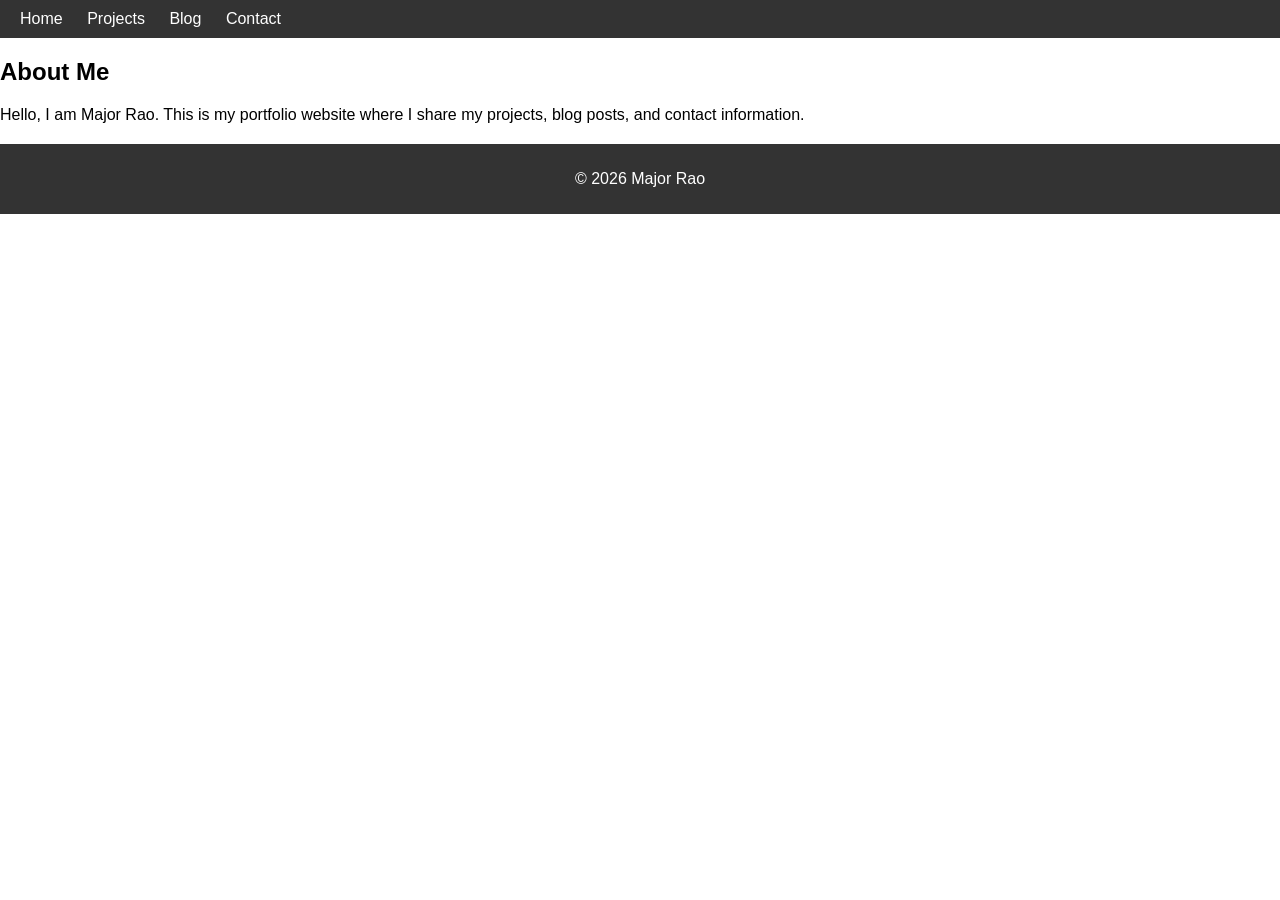
<file: about.html>
<!DOCTYPE html>
<html lang="en">
<head>
  <meta charset="UTF-8">
  <title>About Me</title>
  <link rel="stylesheet" href="style.css">
</head>
<body>
  <nav>
    <a href="index.html">Home</a>
    <a href="projects.html">Projects</a>
    <a href="blog.html">Blog</a>
    <a href="contact.html">Contact</a>
  </nav>

  <section>
    <h2>About Me</h2>
    <p>Hello, I am Major Rao. This is my portfolio website where I share my projects, blog posts, and contact information.</p>
  </section>

  <footer>
    <p>© 2026 Major Rao</p>
  </footer>
</body>
</html>
</file>
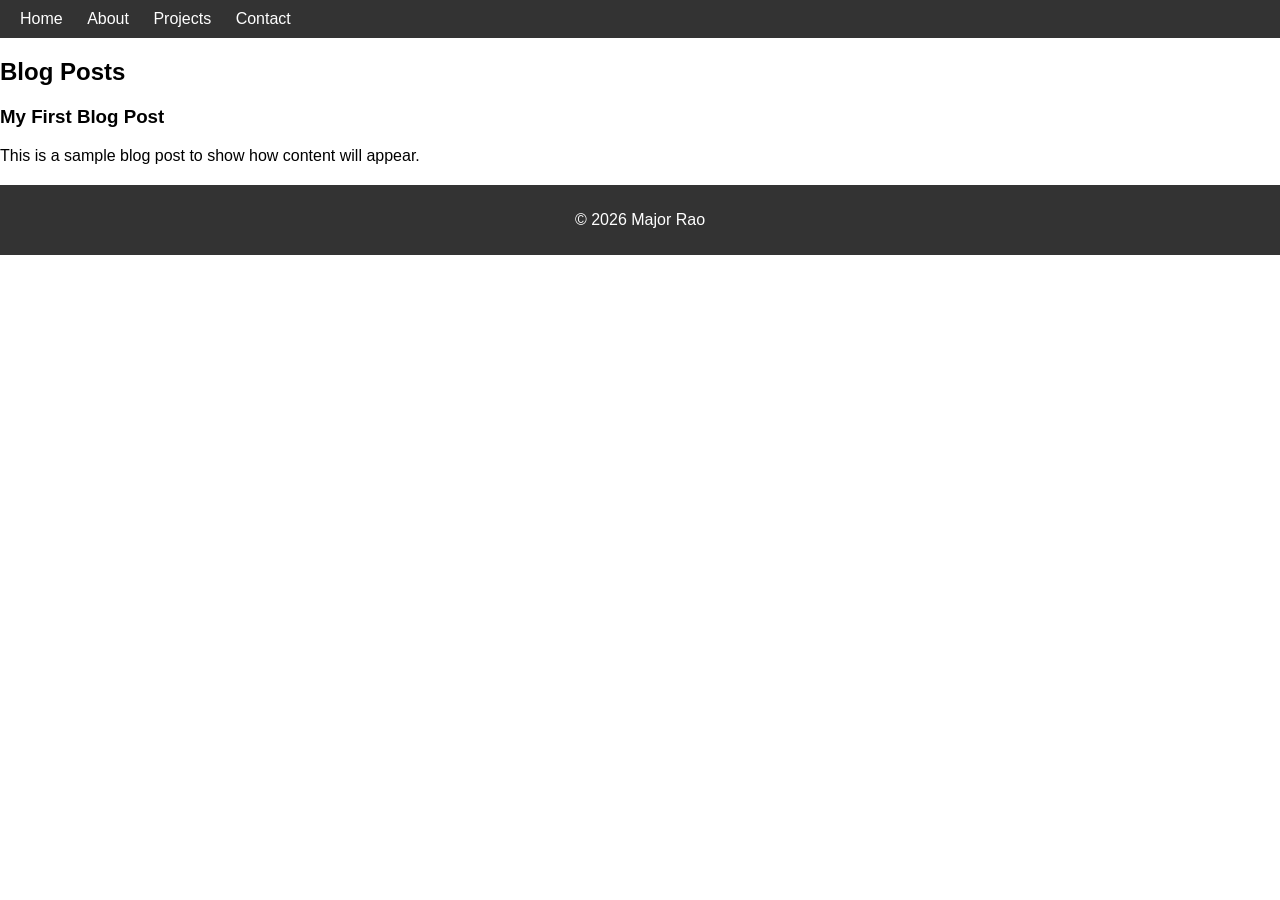
<file: blog.html>
<!DOCTYPE html>
<html lang="en">
<head>
  <meta charset="UTF-8">
  <title>Blog</title>
  <link rel="stylesheet" href="style.css">
</head>
<body>
  <nav>
    <a href="index.html">Home</a>
    <a href="about.html">About</a>
    <a href="projects.html">Projects</a>
    <a href="contact.html">Contact</a>
  </nav>

  <section>
    <h2>Blog Posts</h2>
    <article>
      <h3>My First Blog Post</h3>
      <p>This is a sample blog post to show how content will appear.</p>
    </article>
  </section>

  <footer>
    <p>© 2026 Major Rao</p>
  </footer>
</body>
</html>
</file>
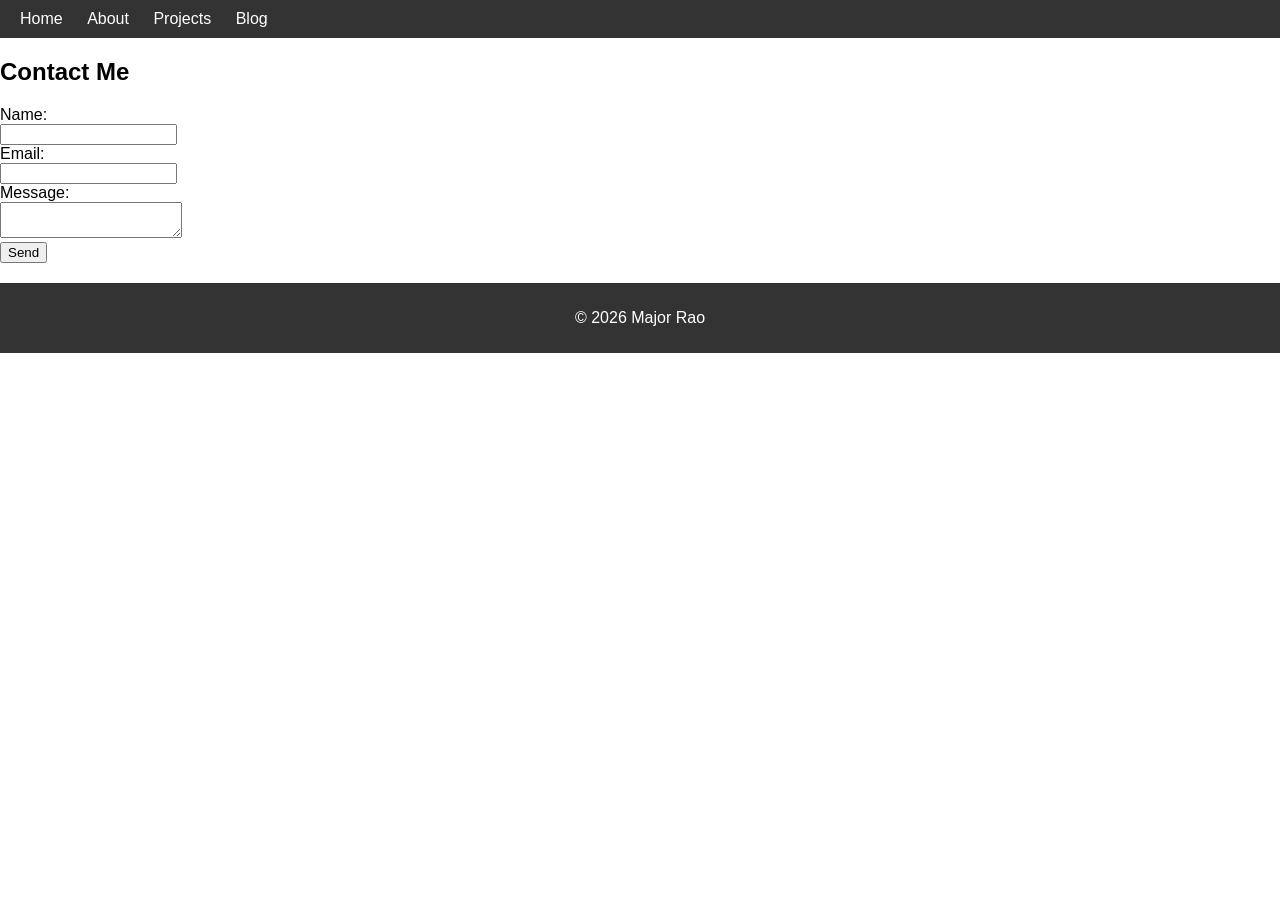
<file: contact.html>
<!DOCTYPE html>
<html lang="en">
<head>
  <meta charset="UTF-8">
  <title>Contact</title>
  <link rel="stylesheet" href="style.css">
</head>
<body>
  <nav>
    <a href="index.html">Home</a>
    <a href="about.html">About</a>
    <a href="projects.html">Projects</a>
    <a href="blog.html">Blog</a>
  </nav>

  <section>
    <h2>Contact Me</h2>
    <form>
      <label>Name:</label><br>
      <input type="text" name="name"><br>
      <label>Email:</label><br>
      <input type="email" name="email"><br>
      <label>Message:</label><br>
      <textarea name="message"></textarea><br>
      <button type="submit">Send</button>
    </form>
  </section>

  <footer>
    <p>© 2026 Major Rao</p>
  </footer>
</body>
</html>
</file>
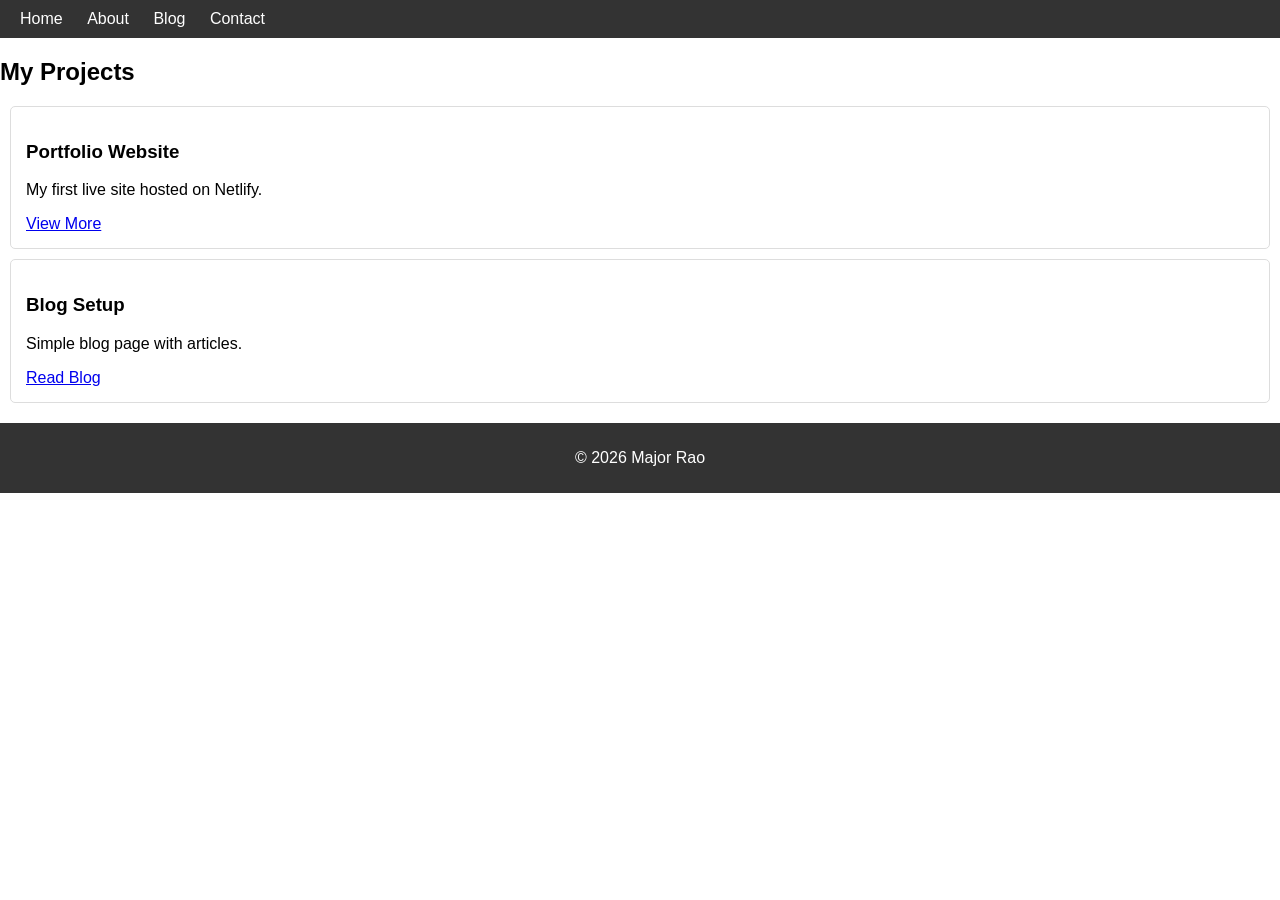
<file: projects.html>
<!DOCTYPE html>
<html lang="en">
<head>
  <meta charset="UTF-8">
  <title>My Projects</title>
  <link rel="stylesheet" href="style.css">
</head>
<body>
  <nav>
    <a href="index.html">Home</a>
    <a href="about.html">About</a>
    <a href="blog.html">Blog</a>
    <a href="contact.html">Contact</a>
  </nav>

  <section id="projects">
    <h2>My Projects</h2>
    <div class="project-card">
      <h3>Portfolio Website</h3>
      <p>My first live site hosted on Netlify.</p>
      <a href="#">View More</a>
    </div>
    <div class="project-card">
      <h3>Blog Setup</h3>
      <p>Simple blog page with articles.</p>
      <a href="blog.html">Read Blog</a>
    </div>
  </section>

  <footer>
    <p>© 2026 Major Rao</p>
  </footer>
</body>
</html>
</file>
<file: style.css>
body {
  font-family: Arial, sans-serif;
  margin: 0;
  padding: 0;
}

nav {
  background: #333;
  padding: 10px;
}

nav a {
  color: white;
  margin: 0 10px;
  text-decoration: none;
}

.hero {
  text-align: center;
  padding: 50px;
  background: #f4f4f4;
}

.profile-photo {
  width: 150px;
  border-radius: 50%;
  margin-top: 20px;
}

.project-card {
  border: 1px solid #ddd;
  padding: 15px;
  margin: 10px;
  border-radius: 5px;
}

footer {
  background: #333;
  color: white;
  text-align: center;
  padding: 10px;
  margin-top: 20px;
}

@media (max-width: 768px) {
  nav a {
    display: block;
    margin: 5px 0;
  }
  .project-card {
    width: 100%;
  }
}
</file>
